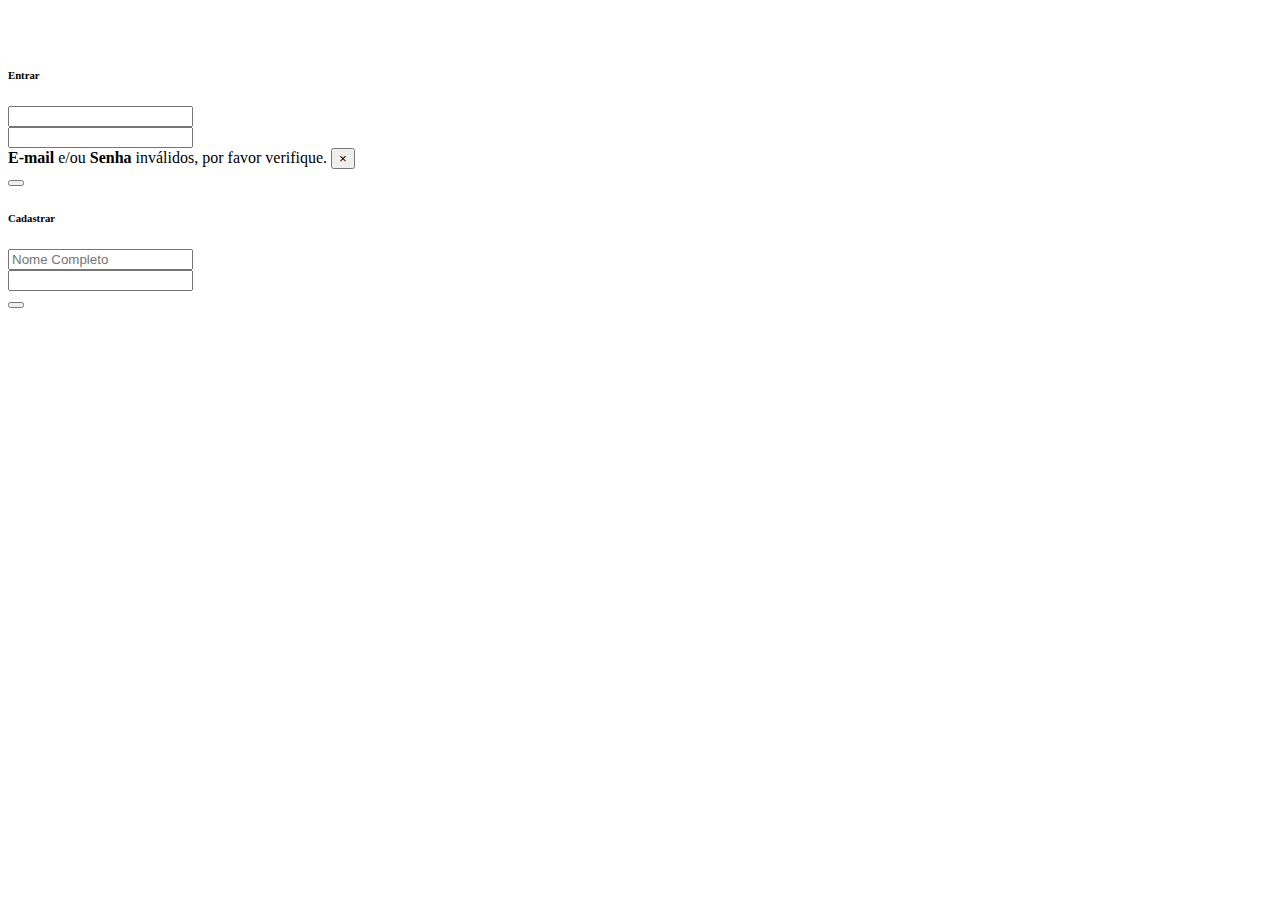
<file: src/main/resources/templates/login.html>
<!doctype html>
<html lang="pt-br" xmlns:th="http://www.w3.org/1999/xhtml" xmlns:sec="http://www.w3.org/1999/xhtml">
<div th:replace="fragments/header :: head">&nbsp;</div>
<body class="hp-background-gray">

<div th:replace="fragments/header :: header-sem-usuario">&nbsp;</div>

<div class="container pt-4">

    <div class="row justify-content-md-center">
        <div class="col col-lg-5">

            <h6 class="font-weight-bold mb-4">Entrar</h6>

            <form th:action="@{/login}" method="POST" class="form-signin">
                <div class="form-group mb-0">
                    <input type="email" id="email" name="email" th:placeholder="E-mail" class="form-control"/> <br/>
                </div>
                <div class="form-group mb-0">
                    <input type="password" th:placeholder="Senha" id="password" name="senha" class="form-control"/>
                    <br/>
                </div>

                <div class="alert alert-danger alert-dismissible fade show" role="alert" th:if="${param.error}">
                    <strong>E-mail</strong> e/ou <strong>Senha</strong> inválidos, por favor verifique.
                    <button type="button" class="close" data-dismiss="alert" aria-label="Close">
                        <span aria-hidden="true">&times;</span>
                    </button>
                </div>

                <button class="btn btn-primary hp-round-button pl-5 pr-5" name="Submit" value="Acessar" type="Submit"
                        th:text="Acessar"></button>
            </form>
        </div><!-- col -->

        <div class="col col-lg-5">

            <h6 class="font-weight-bold mb-4">Cadastrar</h6>

            <form th:action="@{/usuario/cadastro}" method="GET" class="form-signin">
                <div class="form-group mb-0">
                    <input type="text" id="cadastronome" name="camponome" placeholder="Nome Completo"
                           class="form-control"/> <br/>
                </div>
                <div class="form-group mb-0">
                    <input type="text" id="cadastroemail" name="campoemail" th:placeholder="E-mail"
                           class="form-control"/> <br/>
                </div>
                <button class="btn btn-primary hp-round-button pl-5 pr-5" name="Submit" value="Continuar" type="Submit"
                        th:text="Continuar"></button>
            </form>
        </div><!-- col -->
    </div>


</div>
<div th:replace="fragments/footer :: footer">&nbsp;</div>
<!-- Optional JavaScript -->
<!-- jQuery first, then Popper.js, then Bootstrap JS -->
<div th:replace="fragments/scripts :: scripts">&nbsp;</div>
</body>
</html>
</file>
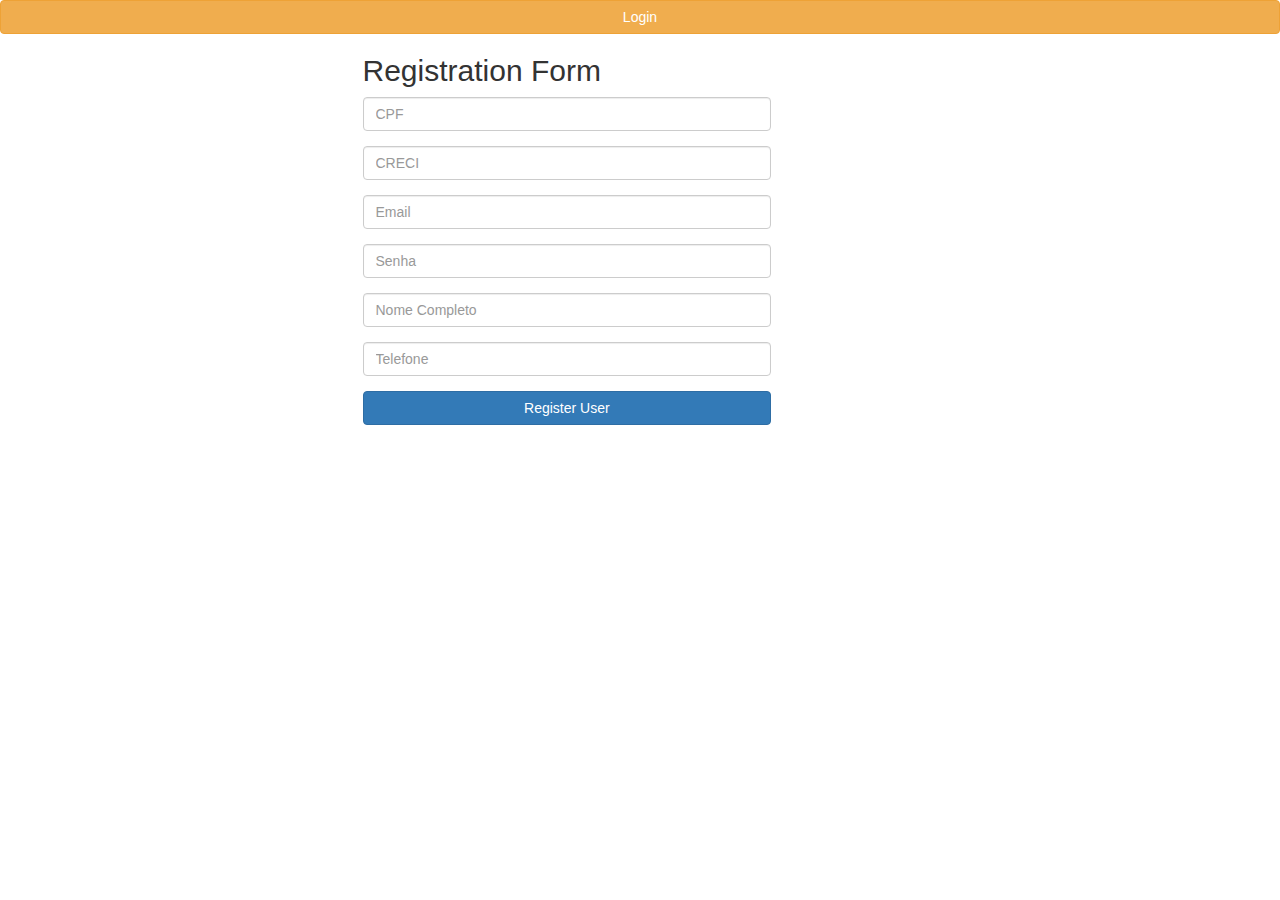
<file: src/main/resources/templates/anunciante/cadastro.html>
<!DOCTYPE html>
<html lang="en" xmlns="http://www.w3.org/1999/xhtml" xmlns:th="http://www.thymeleaf.org">
<head>
    <title>Cadastro de Anunciante</title>
    <link rel="stylesheet" type="text/css" th:href="@{/css/registration.css}" />
    <link rel="stylesheet" href="https://maxcdn.bootstrapcdn.com/bootstrap/3.3.7/css/bootstrap.min.css">
    <script src="https://ajax.googleapis.com/ajax/libs/jquery/3.1.1/jquery.min.js"></script>
    <script src="https://maxcdn.bootstrapcdn.com/bootstrap/3.3.7/js/bootstrap.min.js"></script>
</head>
<body>
<form th:action="@{/login}" method="get">
    <button class="btn btn-md btn-warning btn-block" type="Submit">Login</button>
</form>

<div class="container">
    <div class="row">
        <div class="col-md-6 col-md-offset-3">
            <form autocomplete="off" action="#" th:action="@{/cadastro}"
                  th:object="${anunciante}" method="post" class="form-horizontal"
                  role="form">
                <h2>Registration Form</h2>
                <div class="form-group">
                    <div class="col-sm-9">
                        <input type="text" th:field="*{cpf}" placeholder="CPF" class="form-control" />
                    </div>
                </div>

                <div class="form-group">
                    <div class="col-sm-9">
                        <input type="text" th:field="*{creci}" placeholder="CRECI" class="form-control" />
                    </div>
                </div>
                <div class="form-group">
                    <div class="col-sm-9">
                        <input type="email" th:field="*{email}" placeholder="Email" class="form-control" />
                    </div>
                </div>
                <div class="form-group">
                    <div class="col-sm-9">
                        <input type="password" th:field="*{senha}" placeholder="Senha" class="form-control" />
                    </div>
                </div>
                <div class="form-group">
                    <div class="col-sm-9">
                        <input type="text" th:field="*{nome}" placeholder="Nome Completo" class="form-control" />
                    </div>
                </div>
                <div class="form-group">
                    <div class="col-sm-9">
                        <input type="text" th:field="*{telefone}" placeholder="Telefone" class="form-control" />
                    </div>
                </div>
                <div class="form-group">
                    <div class="col-sm-9">
                        <button type="submit" class="btn btn-primary btn-block">Register User</button>
                    </div>
                </div>

                <span th:utext="${successMessage}"></span>
            </form>
        </div>
    </div>
</div>

</body>
</html>
</file>
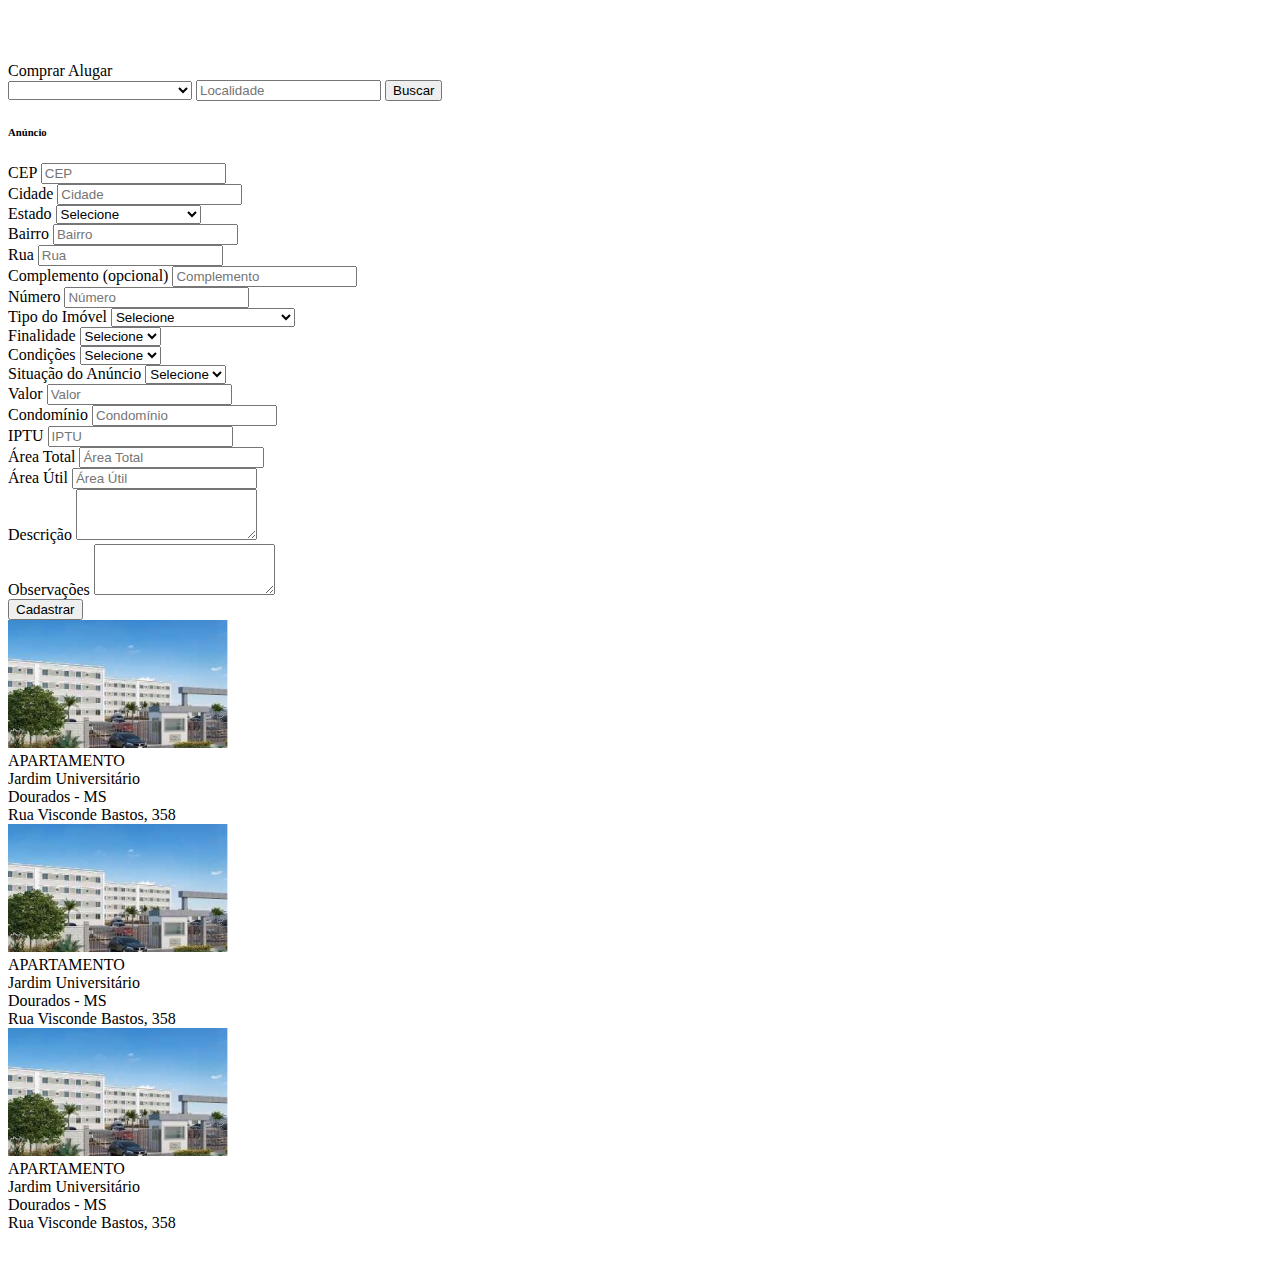
<file: src/main/resources/templates/anuncio/cadastro.html>
<!doctype html>
<html xmlns:th="http://www.w3.org/1999/xhtml" xmlns:sec="http://www.w3.org/1999/xhtml" lang="en">
<div th:replace="fragments/header :: head">&nbsp;</div>
<body class="hp-background-gray">
<div sec:authorize="isAuthenticated()">
    <div th:replace="fragments/header :: header-usuario-logado">&nbsp;</div>
</div>
<div sec:authorize="!isAuthenticated()">
    <div th:replace="fragments/header :: header-sem-usuario">&nbsp;</div>
</div>
<div class="hp-search-interno">
    <div class="container">
        <div class="hp-base-formulario mx-auto">
            <div class="hp-finalidade font-weight-bold mr-1">
                <span class="item marcado" data-value="comprar">Comprar</span>
                <span class="item" data-value="alugar">Alugar</span>
                <input type="hidden" name="finalidade" value="comprar">
            </div>
            <select class="hp-select font-weight-bold ml-0 mr-0" name="state">
                <option></option>
                <optgroup label="RESIDENCIAL">
                    <option value="15">Apart Hotel / Flat / Loft</option>
                    <option value="1">Apartamento</option>
                    <option value="14">Apto. Cobertura / Duplex</option>
                    <option value="11">Casa-Condomínio</option>
                    <option value="2">Casa-Térrea</option>
                    <option value="5">Kitnet</option>
                    <option value="6">Sobrado</option>
                    <option value="13">Sobrado-Condomínio</option>
                    <option value="4">Terreno</option>
                    <option value="12">Terreno-Condomínio</option>
                </optgroup>
                <optgroup label="COMERCIAL">
                    <option value="16">Área</option>
                    <option value="17">Casa Comercial</option>
                    <option value="18">Galpão / Depósito</option>
                    <option value="3">Imóvel Comercial</option>
                    <option value="19">Indústria / Fábrica</option>
                    <option value="20">Ponto Comercial</option>
                    <option value="21">Pousada / Hotel / Motel</option>
                    <option value="22">Sala / Salão / Loja</option>
                </optgroup>
                <optgroup label="RURAL">
                    <option value="7">Chácara</option>
                    <option value="8">Fazenda</option>
                    <option value="23">Haras</option>
                    <option value="9">Pesqueiro</option>
                    <option value="10">Sitio</option>
                </optgroup>
            </select>
            <input type="" name="" class="hp-input font-weight-bold ml-0 bg-white pl-3 pr-3" placeholder="Localidade"/>
            <button type="button" class="btn font-weight-bold pl-4 pr-4 hp-button-search">Buscar</button>
        </div>
    </div>
</div>

<div class="container pt-4">
    <h6 class="font-weight-bold mb-4">Anúncio</h6>

    <div class="row">
        <div class="col-xl-9 mb-4">
            <form id="formCadastroAnunciante" th:action="@{/anuncio/cadastro}" th:object="${anuncio}" method="post">
                <div class="form-row">
                    <input id="campo_id" th:field="*{id}" type="hidden"/>
                    <input id="campo_endereco_id" th:field="*{endereco.id}" type="hidden"/>
                    <input id="campo_data_insercao" th:field="*{dataInsercao}" type="hidden"/>
                    <input id="campo_data_expiracao" th:field="*{dataExpiracao}" type="hidden"/>

                    <div class="form-group col-md-3">
                        <label for="campo_endereco_cep">CEP</label>
                        <input type="text" class="form-control" id="campo_endereco_cep" placeholder="CEP" maxlength="9" required
                               th:field="*{endereco.cep}" th:readonly="${visualizando}">
                    </div>
                    <div class="form-group col-md-5">
                        <label for="campo_endereco_cidade">Cidade</label>
                        <input type="text" class="form-control" id="campo_endereco_cidade" placeholder="Cidade" maxlength="255"
                               required th:field="*{endereco.cidade}" th:readonly="${visualizando}">
                    </div>
                    <div class="form-group col-md-4">
                        <label for="campo_endereco_estado">Estado</label>
                        <select id="campo_endereco_estado" class="form-control" required th:field="*{endereco.uf}" th:readonly="${visualizando}">
                            <option value="">Selecione</option>
                            <option value="AC">Acre</option>
                            <option value="AL">Alagoas</option>
                            <option value="AP">Amapá</option>
                            <option value="AM">Amazonas</option>
                            <option value="BA">Bahia</option>
                            <option value="CE">Ceará</option>
                            <option value="DF">Distrito Federal</option>
                            <option value="ES">Espírito Santo</option>
                            <option value="GO">Goiás</option>
                            <option value="MA">Maranhão</option>
                            <option value="MT">Mato Grosso</option>
                            <option value="MS">Mato Grosso do Sul</option>
                            <option value="MG">Minas Gerais</option>
                            <option value="PA">Pará</option>
                            <option value="PB">Paraíba</option>
                            <option value="PR">Paraná</option>
                            <option value="PE">Pernambuco</option>
                            <option value="PI">Piauí</option>
                            <option value="RJ">Rio de Janeiro</option>
                            <option value="RN">Rio Grande do Norte</option>
                            <option value="RS">Rio Grande do Sul</option>
                            <option value="RO">Rondônia</option>
                            <option value="RR">Roraima</option>
                            <option value="SC">Santa Catarina</option>
                            <option value="SP">São Paulo</option>
                            <option value="SE">Sergipe</option>
                            <option value="TO">Tocantins</option>
                        </select>
                    </div>
                </div>
                <div class="form-row">
                    <div class="form-group col-md-3">
                        <label for="campo_endereco_bairro">Bairro</label>
                        <input type="text" class="form-control" id="campo_endereco_bairro" placeholder="Bairro" maxlength="255"
                               required th:field="*{endereco.bairro}" th:readonly="${visualizando}">
                    </div>
                    <div class="form-group col-md-4">
                        <label for="campo_endereco_rua">Rua</label>
                        <input type="text" class="form-control" id="campo_endereco_rua" placeholder="Rua" maxlength="255"
                               required th:field="*{endereco.logradouro}" th:readonly="${visualizando}">
                    </div>
                    <div class="form-group col-md-3">
                        <label for="campo_endereco_complemento">Complemento (opcional)</label>
                        <input type="text" class="form-control" id="campo_endereco_complemento" placeholder="Complemento" maxlength="255"
                               th:field="*{endereco.complemento}" th:readonly="${visualizando}">
                    </div>
                    <div class="form-group col-md-2">
                        <label for="campo_endereco_numero">Número</label>
                        <input type="text" class="form-control" id="campo_endereco_numero" placeholder="Número" min="1" required
                               th:field="*{endereco.numero}" th:readonly="${visualizando}">
                    </div>
                </div>
                <!--<div class="form-row mt-1">-->
                    <!--<div class="custom-control custom-radio custom-control-inline">-->
                        <!--<input type="radio" id="campo_compra" name="campo_finalidade" class="custom-control-input"-->
                               <!--checked="checked">-->
                        <!--<label class="custom-control-label" for="campo_compra">Compra</label>-->
                    <!--</div>-->
                    <!--<div class="custom-control custom-radio custom-control-inline">-->
                        <!--<input type="radio" id="campo_venda" name="campo_finalidade" class="custom-control-input">-->
                        <!--<label class="custom-control-label" for="campo_venda">Venda</label>-->
                    <!--</div>-->
                <!--</div>-->
                <div class="form-row mt-3">
                    <div class="form-group col-md-4">
                        <label for="campo_tipo_imovel">Tipo do Imóvel</label>
                        <select class="form-control" id="campo_tipo_imovel" required th:readonly="${visualizando}">
                            <option value="">Selecione</option>
                            <optgroup label="RESIDENCIAL">
                                <option value="15">Apart Hotel / Flat / Loft</option>
                                <option value="1">Apartamento</option>
                                <option value="14">Apto. Cobertura / Duplex</option>
                                <option value="11">Casa-Condomínio</option>
                                <option value="2">Casa-Térrea</option>
                                <option value="5">Kitnet</option>
                                <option value="6">Sobrado</option>
                                <option value="13">Sobrado-Condomínio</option>
                                <option value="4">Terreno</option>
                                <option value="12">Terreno-Condomínio</option>
                            </optgroup>
                            <optgroup label="COMERCIAL">
                                <option value="16">Área</option>
                                <option value="17">Casa Comercial</option>
                                <option value="18">Galpão / Depósito</option>
                                <option value="3">Imóvel Comercial</option>
                                <option value="19">Indústria / Fábrica</option>
                                <option value="20">Ponto Comercial</option>
                                <option value="21">Pousada / Hotel / Motel</option>
                                <option value="22">Sala / Salão / Loja</option>
                            </optgroup>
                            <optgroup label="RURAL">
                                <option value="7">Chácara</option>
                                <option value="8">Fazenda</option>
                                <option value="23">Haras</option>
                                <option value="9">Pesqueiro</option>
                                <option value="10">Sitio</option>
                            </optgroup>
                        </select>
                    </div>
                    <div class="form-group col-md-2">
                        <label for="campo_finalidade">Finalidade</label>
                        <select class="form-control" id="campo_finalidade" required th:field="*{finalidade}" th:readonly="${visualizando}">
                            <option value="">Selecione</option>
                            <option th:each="finalidade : ${T(org.jacared.housepin.utils.EnumFinalidade).values()}"
                                    th:value="${finalidade}"
                                    th:text="${finalidade}">
                            </option>
                        </select>
                    </div>
                    <div class="form-group col-md-3">
                        <label for="campo_condicao">Condições</label>
                        <select class="form-control" id="campo_condicao" required th:field="*{condicao}" th:readonly="${visualizando}">
                            <option value="">Selecione</option>
                            <option th:each="condicao : ${T(org.jacared.housepin.utils.EnumCondicao).values()}"
                                    th:value="${condicao}"
                                    th:text="${condicao}">
                            </option>
                        </select>
                    </div>
                    <div class="form-group col-md-3">
                        <label for="campo_situacao">Situação do Anúncio</label>
                        <select class="form-control" id="campo_situacao" required th:field="*{situacao}" th:readonly="${visualizando}">
                            <option value="">Selecione</option>
                            <option th:each="logico : ${T(org.jacared.housepin.utils.EnumLogico).values()}"
                                    th:value="${logico}"
                                    th:text="${logico}">
                            </option>
                        </select>
                    </div>
                    <div class="form-group col-md-3">
                        <label for="campo_valor">Valor</label>
                        <input type="number" class="form-control" id="campo_valor" placeholder="Valor" required
                               th:field="*{valor}" th:readonly="${visualizando}">
                    </div>
                    <div class="form-group col-md-3">
                        <label for="campo_condominio">Condomínio</label>
                        <input type="number" class="form-control" id="campo_condominio" placeholder="Condomínio" required
                               th:field="*{condominio}" th:readonly="${visualizando}">
                    </div>
                    <div class="form-group col-md-3">
                        <label for="campo_iptu">IPTU</label>
                        <input type="number" class="form-control" id="campo_iptu" placeholder="IPTU" required
                               th:field="*{iptu}" th:readonly="${visualizando}">
                    </div>
                    <div class="form-group col-md-3">
                        <label for="campo_area_total">Área Total</label>
                        <input type="number" class="form-control" id="campo_area_total" placeholder="Área Total" required
                               th:field="*{areaTotal}" th:readonly="${visualizando}">
                    </div>
                    <div class="form-group col-md-3">
                        <label for="campo_area_util">Área Útil</label>
                        <input type="number" class="form-control" id="campo_area_util" placeholder="Área Útil" required
                               th:field="*{areaUtil}" th:readonly="${visualizando}">
                    </div>
                    <div class="form-group col-md-12">
                        <label for="campo_descricao">Descrição</label>
                        <textarea class="form-control" id="campo_descricao" rows="3" required th:field="*{descricao}" th:readonly="${visualizando}"></textarea>
                    </div>
                    <div class="form-group col-md-12">
                        <label for="campo_observacoes">Observações</label>
                        <textarea class="form-control" id="campo_observacoes" rows="3" required th:field="*{observacoes}" th:readonly="${visualizando}"></textarea>
                    </div>
                </div>
                <div th:if="${!visualizando}">
                    <button type="submit" class="btn btn-primary mt-4">Cadastrar</button>
                </div>
            </form>
        </div>
        <div class="col-xl-3 mb-4">
            <div class="card border-0 mb-4 hp-background-gray">
                <img class="card-img-top rounded" src="/images/lista-imovel.png" alt="localização do imovel">
                <div class="card-body p-0">
                    <span class="hp-font-size-12 hp-color-partial-gray font-weight-bold">APARTAMENTO</span>
                    <div class="hp-font-size-16 font-weight-bold hp-line-height-20">Jardim Universitário<br>Dourados -
                        MS
                    </div>
                    <span class="hp-font-size-12 hp-color-partial-gray font-weight-bold">Rua Visconde Bastos, 358</span>
                </div>
            </div>
            <div class="card border-0 mb-4 hp-background-gray">
                <img class="card-img-top rounded" src="/images/lista-imovel.png" alt="localização do imovel">
                <div class="card-body p-0">
                    <span class="hp-font-size-12 hp-color-partial-gray font-weight-bold">APARTAMENTO</span>
                    <div class="hp-font-size-16 font-weight-bold hp-line-height-20">Jardim Universitário<br>Dourados -
                        MS
                    </div>
                    <span class="hp-font-size-12 hp-color-partial-gray font-weight-bold">Rua Visconde Bastos, 358</span>
                </div>
            </div>
            <div class="card border-0 mb-4 hp-background-gray">
                <img class="card-img-top rounded" src="/images/lista-imovel.png" alt="localização do imovel">
                <div class="card-body p-0">
                    <span class="hp-font-size-12 hp-color-partial-gray font-weight-bold">APARTAMENTO</span>
                    <div class="hp-font-size-16 font-weight-bold hp-line-height-20">Jardim Universitário<br>Dourados -
                        MS
                    </div>
                    <span class="hp-font-size-12 hp-color-partial-gray font-weight-bold">Rua Visconde Bastos, 358</span>
                </div>
            </div>
        </div>
    </div>
</div>
<div th:replace="fragments/footer :: footer">&nbsp;</div>
<div th:replace="fragments/scripts :: scripts">&nbsp;</div>
<script type="application/javascript">
    // $(document).ready(function () {
    //     // $('#campo_cep').mask('00000-000');
    //
    //     // $("#formCadastroAnunciante").bind('ajax:complete', function(e) {
    //     //     console.log(e);
    //     // });
    // });
</script>
</body>
</html>
</file>
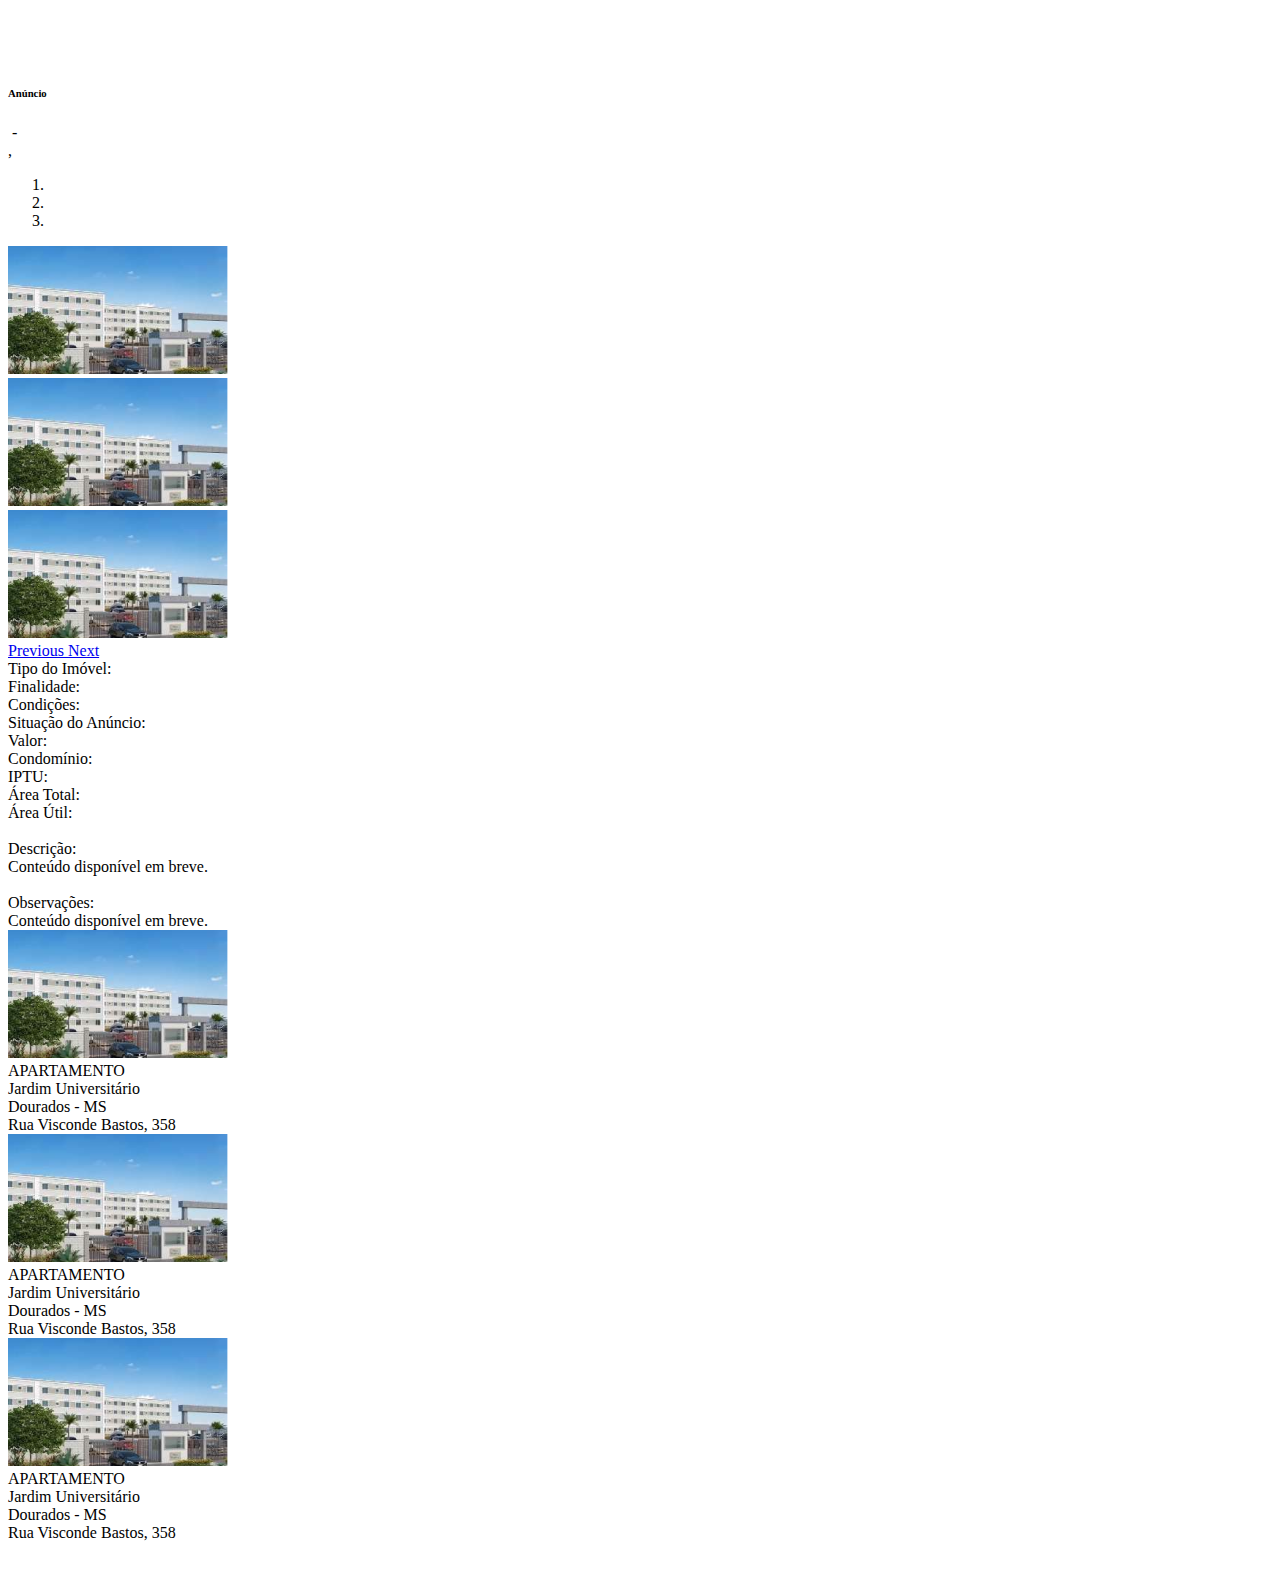
<file: src/main/resources/templates/anuncio/detalhes.html>
<!doctype html>
<html xmlns:th="http://www.w3.org/1999/xhtml" xmlns:sec="http://www.w3.org/1999/xhtml" lang="en">
<div th:replace="fragments/header :: head">&nbsp;</div>
<body class="hp-background-gray">
<div sec:authorize="isAuthenticated()">
    <div th:replace="fragments/header :: header-usuario-logado">&nbsp;</div>
</div>
<div sec:authorize="!isAuthenticated()">
    <div th:replace="fragments/header :: header-sem-usuario">&nbsp;</div>
</div>
<div class="container pt-4">
    <h6 class="font-weight-bold mb-4">Anúncio</h6>

    <div class="row">
        <div class="col-xl-9 mb-4" th:object="${anuncio}">

            <div class="container">


                <div class="row h6 text-secondary">
                    <span th:text="*{endereco.cidade}"></span>&nbsp;-&nbsp;<span th:text="*{endereco.uf}"></span>
                </div>
                <div class="row h3 text-primary">
                    <span th:text="*{endereco.logradouro}"></span>,&nbsp;<span th:text="*{endereco.numero}"></span>
                </div>

                <div id="carouselExampleIndicators" class="row carousel slide mb-3 mt-3" data-ride="carousel">
                    <ol class="carousel-indicators">
                        <li data-target="#carouselExampleIndicators" data-slide-to="0" class="active"></li>
                        <li data-target="#carouselExampleIndicators" data-slide-to="1"></li>
                        <li data-target="#carouselExampleIndicators" data-slide-to="2"></li>
                    </ol>
                    <div class="carousel-inner position-relative">
                        <div class="hp-favorito hp-right-10" sec:authorize="isAuthenticated()"></div>
                        <div class="carousel-item active">
                            <img class="d-block w-100 rounded" src="/images/lista-imovel.png" alt="First slide">
                        </div>
                        <div class="carousel-item">
                            <img class="d-block w-100 rounded" src="/images/lista-imovel.png" alt="First slide">
                        </div>
                        <div class="carousel-item">
                            <img class="d-block w-100 rounded" src="/images/lista-imovel.png" alt="First slide">
                        </div>
                    </div>
                    <a class="carousel-control-prev" href="#carouselExampleIndicators" role="button" data-slide="prev">
                        <span class="carousel-control-prev-icon" aria-hidden="true"></span>
                        <span class="sr-only">Previous</span>
                    </a>
                    <a class="carousel-control-next" href="#carouselExampleIndicators" role="button" data-slide="next">
                        <span class="carousel-control-next-icon" aria-hidden="true"></span>
                        <span class="sr-only">Next</span>
                    </a>
                </div>

                <div class="row text-dark">
                    Tipo do Imóvel:
                    <br>Finalidade:
                    <br>Condições:
                    <br>Situação do Anúncio:
                    <br>Valor:
                    <br>Condomínio:
                    <br>IPTU:
                    <br>Área Total:
                    <br>Área Útil:
                    <br>
                    <br>Descrição:
                    <br>Conteúdo disponível em breve.
                    <br>
                    <br>Observações:
                    <br>Conteúdo disponível em breve.
                </div>
            </div>
        </div>
        <div class="col-xl-3 mb-4">
            <div class="card border-0 mb-4 hp-background-gray position-relative">
                <div class="hp-favorito hp-right-10" sec:authorize="isAuthenticated()"></div>
                <img class="card-img-top rounded" src="/images/lista-imovel.png" alt="localização do imovel">
                <div class="card-body p-0">
                    <span class="hp-font-size-12 hp-color-partial-gray font-weight-bold">APARTAMENTO</span>
                    <div class="hp-font-size-16 font-weight-bold hp-line-height-20">Jardim Universitário<br>Dourados -
                        MS
                    </div>
                    <span class="hp-font-size-12 hp-color-partial-gray font-weight-bold">Rua Visconde Bastos, 358</span>
                </div>
            </div>
            <div class="card border-0 mb-4 hp-background-gray position-relative">
                <div class="hp-favorito hp-right-10" sec:authorize="isAuthenticated()"></div>
                <img class="card-img-top rounded" src="/images/lista-imovel.png" alt="localização do imovel">
                <div class="card-body p-0">
                    <span class="hp-font-size-12 hp-color-partial-gray font-weight-bold">APARTAMENTO</span>
                    <div class="hp-font-size-16 font-weight-bold hp-line-height-20">Jardim Universitário<br>Dourados -
                        MS
                    </div>
                    <span class="hp-font-size-12 hp-color-partial-gray font-weight-bold">Rua Visconde Bastos, 358</span>
                </div>
            </div>
            <div class="card border-0 mb-4 hp-background-gray position-relative">
                <div class="hp-favorito hp-right-10" sec:authorize="isAuthenticated()"></div>
                <img class="card-img-top rounded" src="/images/lista-imovel.png" alt="localização do imovel">
                <div class="card-body p-0">
                    <span class="hp-font-size-12 hp-color-partial-gray font-weight-bold">APARTAMENTO</span>
                    <div class="hp-font-size-16 font-weight-bold hp-line-height-20">Jardim Universitário<br>Dourados -
                        MS
                    </div>
                    <span class="hp-font-size-12 hp-color-partial-gray font-weight-bold">Rua Visconde Bastos, 358</span>
                </div>
            </div>
        </div>
    </div>
</div>
<div th:replace="fragments/footer :: footer">&nbsp;</div>
<div th:replace="fragments/scripts :: scripts">&nbsp;</div>
<script type="application/javascript">
    // $(document).ready(function () {
    //     // $('#campo_cep').mask('00000-000');
    //
    //     // $("#formCadastroAnunciante").bind('ajax:complete', function(e) {
    //     //     console.log(e);
    //     // });
    // });
</script>
</body>
</html>
</file>
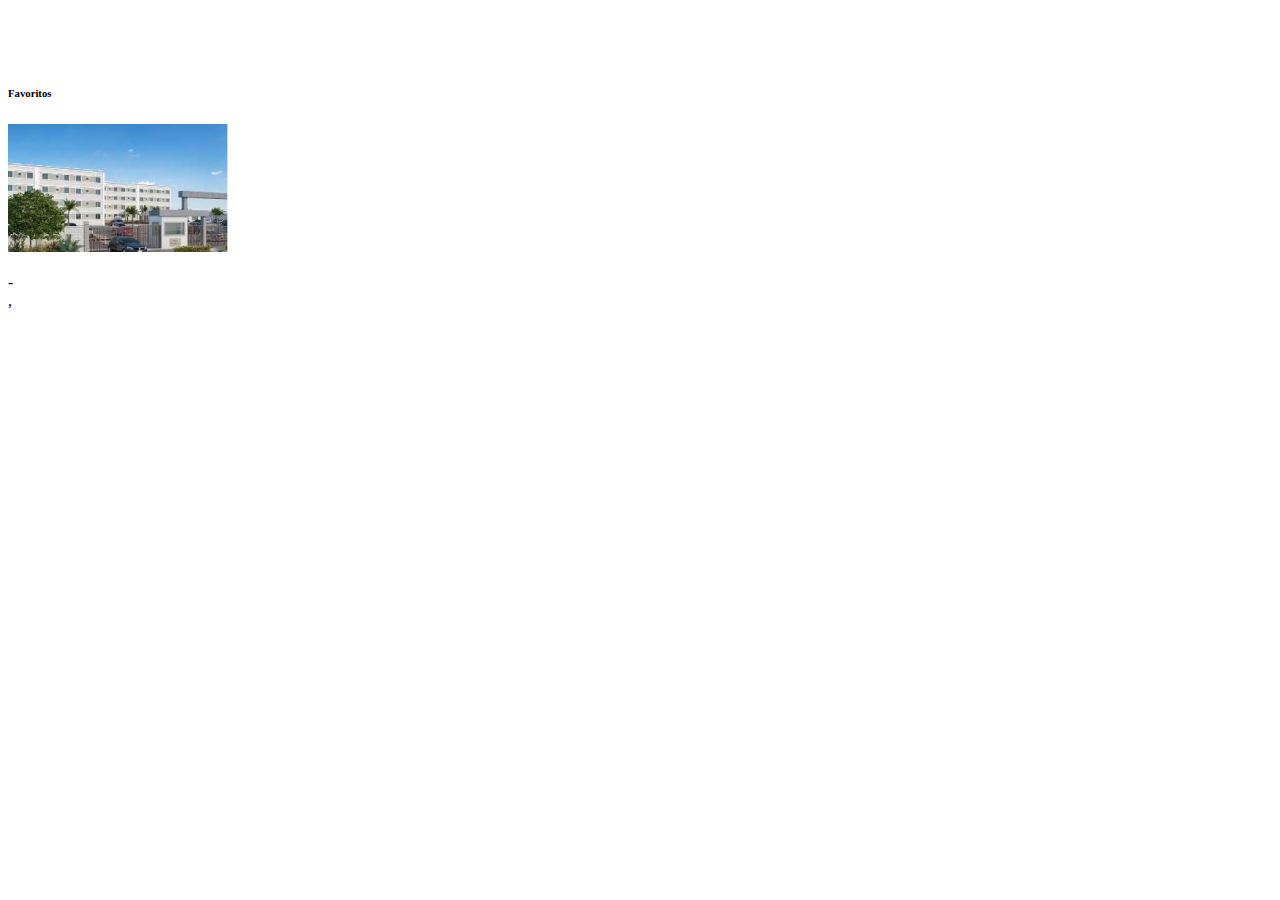
<file: src/main/resources/templates/anuncio/favoritos.html>
<!doctype html>
<html xmlns:th="http://www.w3.org/1999/xhtml" xmlns:sec="http://www.w3.org/1999/xhtml" lang="en">
<div th:replace="fragments/header :: head">&nbsp;</div>
<body class="hp-background-gray">
<div sec:authorize="isAuthenticated()">
    <div th:replace="fragments/header :: header-usuario-logado">&nbsp;</div>
</div>
<div sec:authorize="!isAuthenticated()">
    <div th:replace="fragments/header :: header-sem-usuario">&nbsp;</div>
</div>
<div class="container pt-4">
    <h6 class="font-weight-bold mb-4">Favoritos</h6>

    <div class="row">
        <div class="col-xl-3 mb-4 position-relative" th:each="anuncio : ${anuncios}">
            <div class="hp-favorito" sec:authorize="isAuthenticated()" th:attr="data-anuncio_id=${anuncio.getId()}"></div>
            <a th:href="@{/anuncio(id=${anuncio.id})}">
                <div class="card border-0 hp-background-gray">
                    <img class="card-img-top rounded" src="/images/lista-imovel.png" alt="localização do imovel">
                    <div class="card-body p-0">
                        <!--<span class="hp-font-size-12 hp-color-partial-gray font-weight-bold"-->
                        <!--th:text="${anuncio.getTipoImovel().getNome()}"></span>-->
                        <div class="hp-font-size-16 font-weight-bold hp-line-height-20 mt-2 text-dark"><span
                                th:text="${anuncio.getEndereco().getBairro()}"></span><br><span
                                th:text="${anuncio.getEndereco().getCidade()}"></span> - <span
                                th:text="${anuncio.getEndereco().getUf()}"></span>
                        </div>
                        <span class="hp-font-size-12 hp-color-partial-gray font-weight-bold"><span
                                th:text="${anuncio.getEndereco().getLogradouro()}"></span>, <span
                                th:text="${anuncio.getEndereco().getNumero()}"></span></span>
                    </div>
                </div>
            </a>
        </div>
    </div>

</div>
<div th:replace="fragments/footer :: footer">&nbsp;</div>
<div th:replace="fragments/scripts :: scripts">&nbsp;</div>
<script type="application/javascript">
    // $(document).ready(function () {
    //     // $('#campo_cep').mask('00000-000');
    //
    //     // $("#formCadastroAnunciante").bind('ajax:complete', function(e) {
    //     //     console.log(e);
    //     // });
    // });
</script>
</body>
</html>
</file>
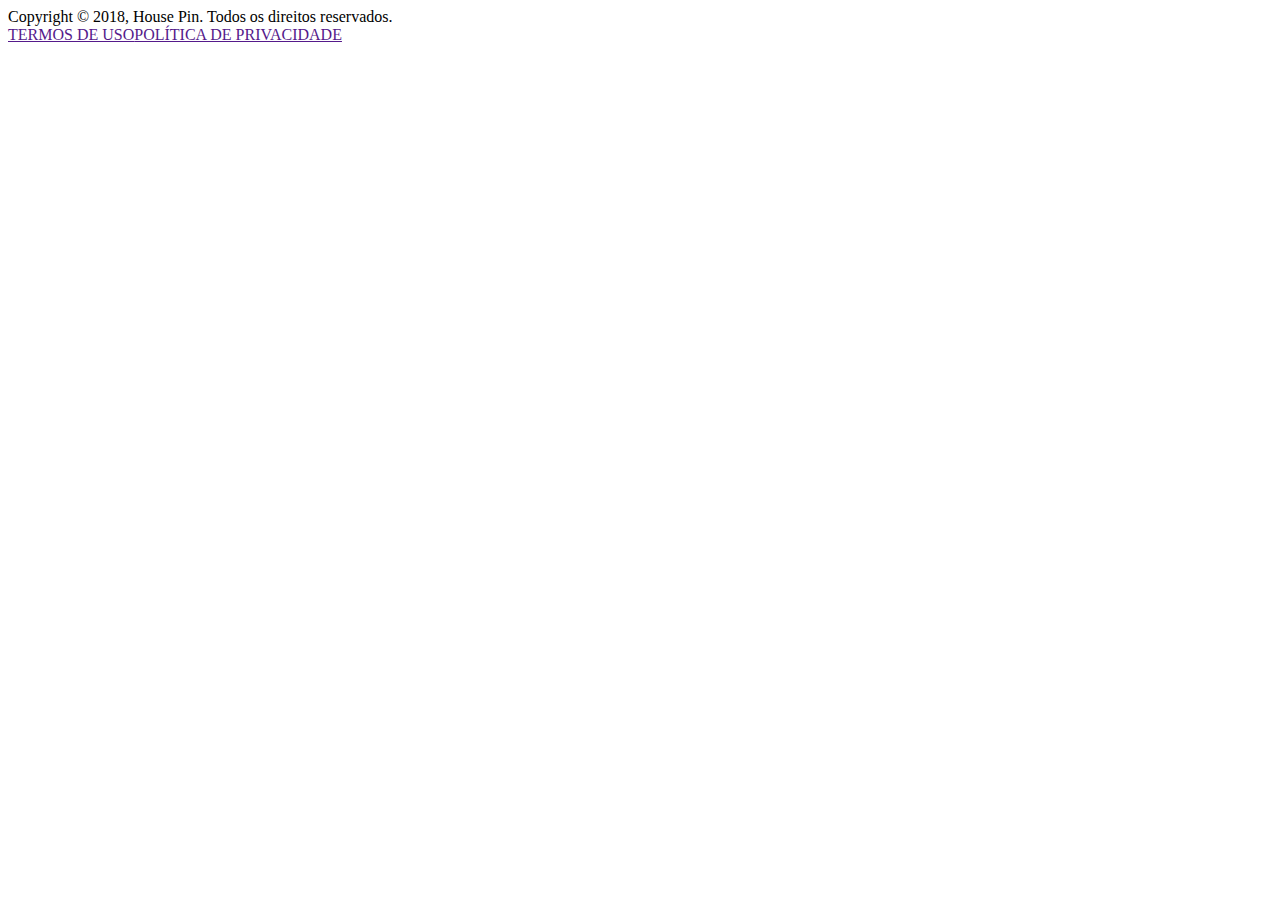
<file: src/main/resources/templates/fragments/footer.html>
<!DOCTYPE html>
<html xmlns:th="http://www.thymeleaf.org">
<head></head>
<body>
    <footer th:fragment="footer" class="page-footer hp-background-red text-white pt-4 pb-4 mt-4">
        <div class="container">
            <div class="row">
                <div class="col text-left hp-font-size-14 font-weight-bold">Copyright © 2018, House Pin. Todos os direitos
                    reservados.
                </div>
                <div class="col text-right hp-font-size-14 font-weight-bold"><a href="" class="text-white">TERMOS DE USO</a><a
                        href="" class="text-white ml-4">POLÍTICA DE PRIVACIDADE</a></div>
            </div>
        </div>
    </footer>
</body>
</html>
</file>
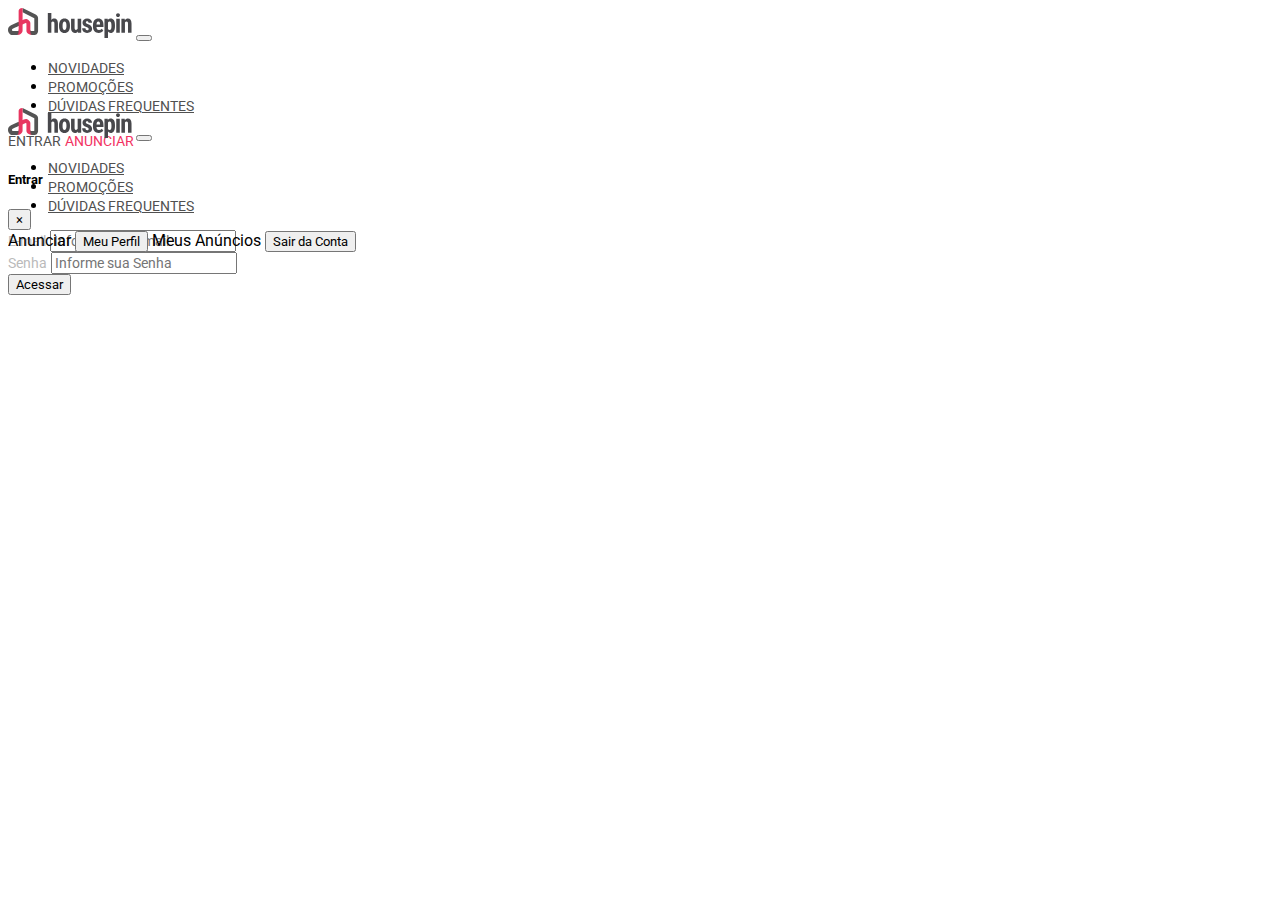
<file: src/main/resources/templates/fragments/header.html>
<!DOCTYPE html>
<html xmlns:th="http://www.thymeleaf.org" xmlns:sec="http://www.thymeleaf.org/extras/spring-security">
<head th:fragment="head">
    <meta charset="UTF-8">
    <meta name="viewport" content="width=device-width, initial-scale=1, shrink-to-fit=no">
    <title>House Pin - Sua referência em imóveis</title>
    <link href="https://fonts.googleapis.com/css?family=Roboto" rel="stylesheet">
    <!-- Bootstrap CSS -->
    <link rel="stylesheet" href="https://stackpath.bootstrapcdn.com/bootstrap/4.1.3/css/bootstrap.min.css"
          integrity="sha384-MCw98/SFnGE8fJT3GXwEOngsV7Zt27NXFoaoApmYm81iuXoPkFOJwJ8ERdknLPMO" crossorigin="anonymous">
    <link rel="stylesheet" th:href="@{/css/css.css}" href="/css/css.css" type="text/css"/>
</head>
<body>
<header th:fragment="header-sem-usuario">
    <nav class="navbar navbar-expand-lg navbar-light bg-white d-flex justify-content-end hp-h-100">
        <div class="container">
            <a href="#" class="mr-4"><img src="/images/logo.svg" alt="House Pin - Sua referência em imóveis"/></a>
            <button class="navbar-toggler border-white" type="button" data-toggle="collapse" data-target="#menu" aria-controls="menu" aria-expanded="false" aria-label="Toggle navigation">
                <span class="navbar-toggler-icon"></span>
            </button>
            <div class="collapse navbar-collapse navbar-toggler-lg bg-white text-lg-right pl-4 border-left" id="menu">
                <ul class="navbar-nav font-weight-bold">
                    <li class="nav-item mr-2"><a class="nav-link hp-font-size-14 hp-color-gray" href="novidades.html">NOVIDADES</a></li>
                    <li class="nav-item mr-2"><a class="nav-link hp-font-size-14 hp-color-gray" href="promocoes.html">PROMOÇÕES</a></li>
                    <li class="nav-item"><a class="nav-link hp-font-size-14 hp-color-gray" href="duvidas-frequentes.html">DÚVIDAS FREQUENTES</a></li>
                </ul>
            </div>
            <div class="justify-content-end">

                <!-- USUÁRIO DESLOGADO -->

                <a th:href="@{/login}" class="btn font-weight-bold hp-font-size-14 text-secondary mr-0 bg-white hp-hover-text-entrar hp-color-gray" role="button" aria-pressed="true">ENTRAR</a>

                <a th:href="@{/anuncio/cadastro(id=0)}" class="btn font-weight-bold hp-font-size-14 hp-round-button hp-border-light-gray pl-3 pr-3 bg-white hp-color-red hp-hover-button-anunciar" role="button" aria-pressed="true">ANUNCIAR</a>

                <div class="modal fade" id="exampleModalCenter" tabindex="-1" role="dialog"
                     aria-labelledby="exampleModalCenterTitle" aria-hidden="true">
                    <div class="modal-dialog modal-dialog-centered modal-sm" role="document">
                        <div class="modal-content">
                            <div class="modal-header border-bottom-0">
                                <h5 class="modal-title" id="exampleModalCenterTitle">Entrar</h5>
                                <button type="button" class="close" data-dismiss="modal" aria-label="Close">
                                    <span aria-hidden="true">&times;</span>
                                </button>
                            </div>
                            <div class="modal-body pt-0">
                                <form>
                                    <div class="form-group mb-2">
                                        <label for="exampleInputEmail1"
                                               class="mb-0 hp-font-size-14 hp-color-light-gray">E-mail</label>
                                        <input type="email" class="form-control hp-font-size-14" id="exampleInputEmail1"
                                               aria-describedby="emailHelp" placeholder="Informe seu E-mail">
                                    </div>
                                    <div class="form-group">
                                        <label for="exampleInputPassword1"
                                               class="mb-0 hp-font-size-14 hp-color-light-gray">Senha</label>
                                        <input type="password" class="form-control hp-font-size-14"
                                               id="exampleInputPassword1" placeholder="Informe sua Senha">
                                    </div>
                                    <div class="text-center">
                                        <button type="submit" class="btn btn-primary">Acessar</button>
                                    </div>
                                </form>
                            </div>
                        </div>
                    </div>
                </div>
                <!-- END USUÁRIO DESLOGADO -->

                <!--<div class="btn-group border-0">-->
                    <!--<a type="button" class="btn font-weight-bold hp-font-size-14 text-secondary mr-0 bg-white hp-hover-text-entrar hp-color-gray hp-usuario-logado-opcoes" data-toggle="dropdown" aria-haspopup="true" aria-expanded="false">RODRIGO GOLFETO</a>-->
                    <!--<div class="dropdown-menu dropdown-menu-right">-->
                        <!--<button class="dropdown-item" type="button">Meu Perfil</button>-->
                        <!--<button class="dropdown-item" type="button">Meus Anúncios</button>-->
                        <!--<button class="dropdown-item" type="button">Sair da Conta</button>-->
                    <!--</div>-->
                <!--</div>-->

            </div>
        </div>
    </nav>
</header>
<header th:fragment="header-usuario-logado">
    <nav class="navbar navbar-expand-lg navbar-light bg-white d-flex justify-content-end hp-h-100">
        <div class="container">
            <a href="#" class="mr-4"><img src="/images/logo.svg" alt="House Pin - Sua referência em imóveis"/></a>
            <button class="navbar-toggler border-white" type="button" data-toggle="collapse" data-target="#menu"
                    aria-controls="menu" aria-expanded="false" aria-label="Toggle navigation">
                <span class="navbar-toggler-icon"></span>
            </button>
            <div class="collapse navbar-collapse navbar-toggler-lg bg-white text-lg-right pl-4 border-left" id="menu">
                <ul class="navbar-nav font-weight-bold">
                    <li class="nav-item mr-2"><a class="nav-link hp-font-size-14 hp-color-gray" href="novidades.html">NOVIDADES</a>
                    </li>
                    <li class="nav-item mr-2"><a class="nav-link hp-font-size-14 hp-color-gray" href="promocoes.html">PROMOÇÕES</a>
                    </li>
                    <li class="nav-item"><a class="nav-link hp-font-size-14 hp-color-gray"
                                            href="duvidas-frequentes.html">DÚVIDAS FREQUENTES</a></li>
                </ul>
            </div>
            <div class="justify-content-end">

                <div class="btn-group border-0">
                    <a type="button"
                       class="btn font-weight-bold hp-font-size-14 text-secondary mr-0 bg-white hp-hover-text-entrar hp-color-gray hp-usuario-logado-opcoes"
                       data-toggle="dropdown" aria-haspopup="true" aria-expanded="false"><span sec:authentication="principal.username"></span></a>
                    <div class="dropdown-menu dropdown-menu-right">
                        <a th:href="@{/anuncio/cadastro(id=0)}" class="dropdown-item">Anunciar</a>
                        <button class="dropdown-item" type="button">Meu Perfil</button>
                        <a th:href="@{/anuncio/meus-anuncios}" class="dropdown-item">Meus Anúncios</a>
                        <a th:href="@{/logout}"><button class="dropdown-item" type="button">Sair da Conta</button></a>
                    </div>
                </div>

            </div>
        </div>
    </nav>
</header>
</body>
</html>
</file>
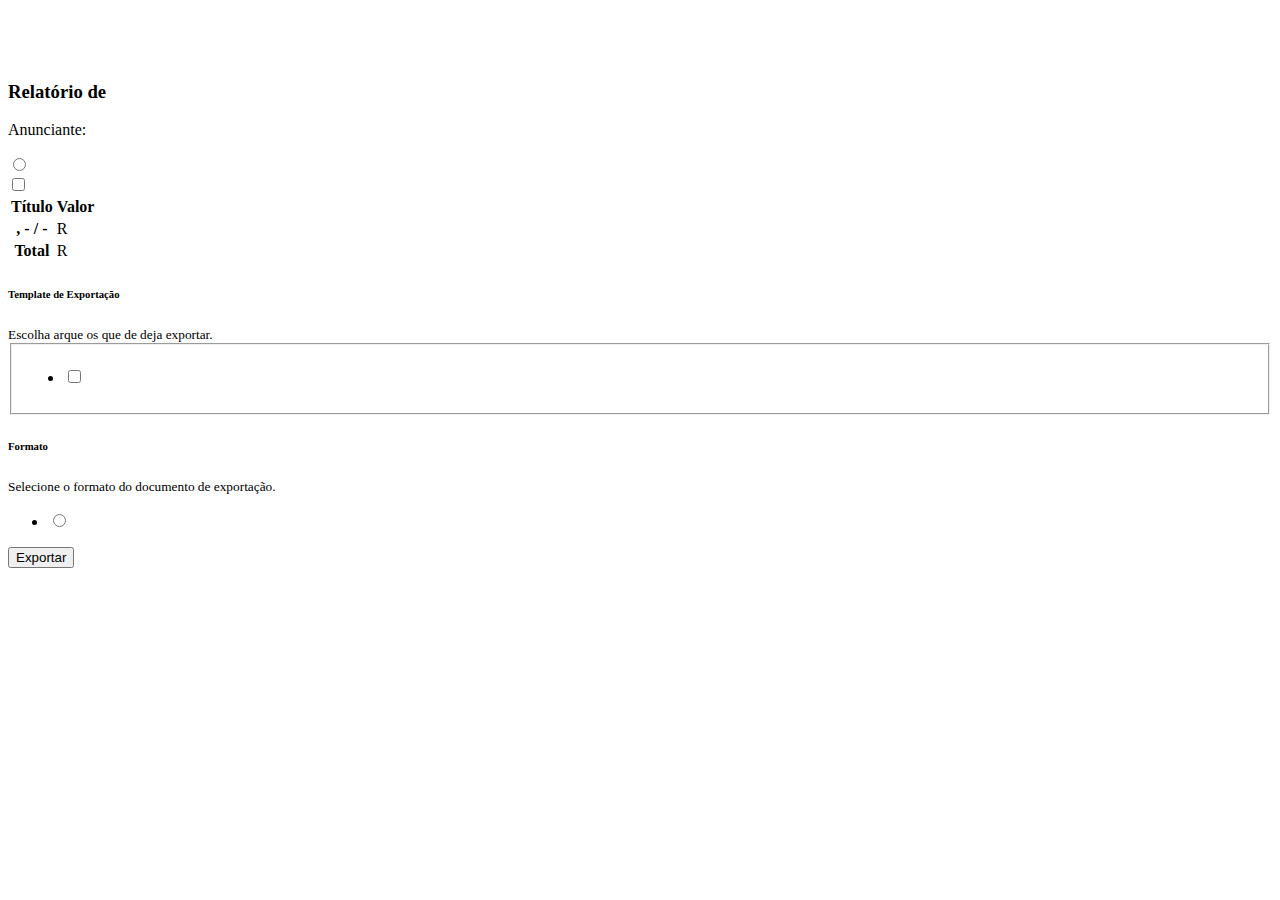
<file: src/main/resources/templates/relatorios/relatorio.html>
<!doctype html>
<html xmlns:th="http://www.w3.org/1999/xhtml" xmlns:sec="http://www.w3.org/1999/xhtml" lang="pt-br">
<div th:replace="fragments/header :: head">&nbsp;</div>
<body>
<div sec:authorize="isAuthenticated()">
    <div th:replace="fragments/header :: header-usuario-logado">&nbsp;</div>
</div>
<div sec:authorize="!isAuthenticated()">
    <div th:replace="fragments/header :: header-sem-usuario">&nbsp;</div>
</div>
<div class="container">
    <div class="row">
        <div class="col-6">
            <h3>Relatório de <span th:text="${finalidade}"></span></h3>
            <p>Anunciante: <span th:text="${nomeUsuario}"></span></p>
        </div>
        <div class="col-6">
            <form>
                <div class="custom-control custom-radio custom-control-inline"
                     th:each="formato : ${T(org.jacared.housepin.models.relatorio.EnumExportacao.Formato).values()}">
                    <input type="radio" th:id="${'campo_formato_' + formato}" name="formato"
                           class="custom-control-input" th:value="${formato}">
                    <label class="custom-control-label" th:for="${'campo_formato_' + formato}"
                           th:text="${formato}"></label>
                </div>

                <div class="custom-control custom-checkbox custom-control-inline"
                     th:each="template : ${T(org.jacared.housepin.models.relatorio.EnumExportacao.Componente).values()}">
                    <input type="checkbox" th:id="${'campo_template_' + template}" name="template"
                           class="custom-control-input" th:value="${template}">
                    <label class="custom-control-label" th:for="${'campo_template_' + template}"
                           th:text="${template}"></label>
                </div>
            </form>
        </div>
    </div>

    <table class="table table-bordered">
        <thead>
        <tr>
            <th scope="col">Título</th>
            <th scope="col">Valor</th>
        </tr>
        </thead>
        <tbody>
        <tr th:each="anuncio : ${anuncios}">
            <th scope="row">
                <span th:text="${anuncio.getEndereco().getLogradouro()}"></span>,
                <span th:text="${anuncio.getEndereco().getNumero()}"></span> -
                <span th:text="${anuncio.getEndereco().getCidade()}"></span> /
                <span th:text="${anuncio.getEndereco().getUf()}"></span> -
                <span th:text="${anuncio.getEndereco().getBairro()}"></span></th>
            <td>R<span th:text="${#numbers.formatCurrency(anuncio.getValor())}"></span></td>
        </tr>
        <tr>
            <th scope="row" class="text-right">Total</th>
            <td>R<span th:text="${#numbers.formatCurrency(valorTotal)}"></span></td>
        </tr>
        </tbody>
    </table>
</div>

<div id="modal-exportacao" class="modal">
    <form>
        <div class="modal-content">
            <h6>Template de Exportação</h6>
            <small>Escolha arque os que de deja exportar.</small>
            <fieldset class="checkbox-group required">
                <ul id="sortable">
                    <li th:each="componente : ${T(org.jacared.housepin.models.relatorio.EnumExportacao.Componente).values()}">
                        <label>
                            <input name="template-compoment" type="checkbox" th:value="${componente}">
                            <span th:text="${componente}"></span>
                        </label>
                    </li>
                </ul>
            </fieldset>
            <h6>Formato</h6>
            <small>Selecione o formato do documento de exportação.</small>
            <div>
                <ul>
                    <li th:each="formato : ${T(.domain.relatorio.Exportar.Formato).values()}">
                        <label>
                            <input name="formato" required type="radio" th:value="${formato}">
                            <span th:text="${formato}"></span>
                        </label>
                    </li>
                </ul>
            </div>
        </div>
        <div class="modal-footer">
            <button class="waves-effect waves-green btn-flat" type="submit">Exportar</button>
        </div>
    </form>
</div>

<div th:replace="fragments/footer :: footer">&nbsp;</div>
<div th:replace="fragments/scripts :: scripts">&nbsp;</div>
<script>
    $(document).ready(function () {
        $('.modal').modal();
    });

    let tipo = '';
    const baseUrl = '/relatorios/exportar?tipo=';

    function modal(t) {
        tipo = t;
        $('.modal').modal('open');
    }

    $('#modal-exportacao form').submit((event) => {
        event.preventDefault();
        if ($('.checkbox-group.required :checkbox:checked').length === 0) {
            return;
        }
        let template = [];
        $("input[type=checkbox]:checked").each(function () {
            template.push($(this).val());
        });
        let formato = $('input[type=radio]:checked').val();
        window.location.href = `${baseUrl}${tipo}&template=${template.join(',')}&formato=${formato}`;
    });
</script>
</body>
</html>
</file>
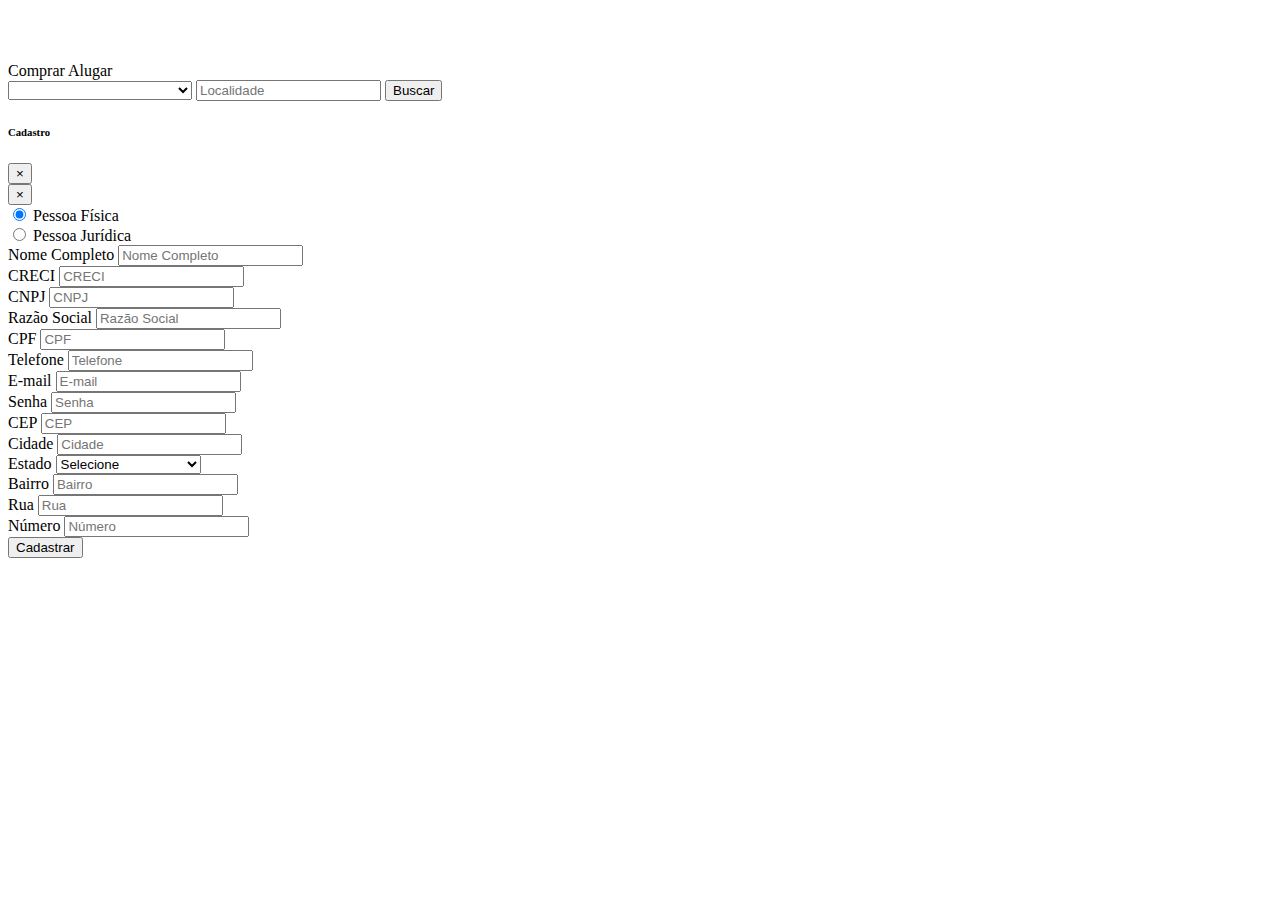
<file: src/main/resources/templates/usuario/cadastro.html>
<!doctype html>
<html lang="en" xmlns:th="http://www.w3.org/1999/xhtml" xmlns:sec="http://www.w3.org/1999/xhtml">
<div th:replace="fragments/header :: head">&nbsp;</div>
<body class="hp-background-gray">
<div sec:authorize="isAuthenticated()">
    <div th:replace="fragments/header :: header-usuario-logado">&nbsp;</div>
</div>
<div sec:authorize="!isAuthenticated()">
    <div th:replace="fragments/header :: header-sem-usuario">&nbsp;</div>
</div>
<div class="hp-search-interno">
    <div class="container">
        <div class="hp-base-formulario mx-auto">
            <div class="hp-finalidade font-weight-bold mr-1">
                <span class="item marcado" data-value="comprar">Comprar</span>
                <span class="item" data-value="alugar">Alugar</span>
                <input type="hidden" name="finalidade" value="comprar">
            </div>
            <select class="hp-select font-weight-bold ml-0 mr-0" name="state">
                <option></option>
                <optgroup label="RESIDENCIAL"><option value="15">Apart Hotel / Flat / Loft</option><option value="1">Apartamento</option><option value="14">Apto. Cobertura / Duplex</option><option value="11">Casa-Condomínio</option><option value="2">Casa-Térrea</option><option value="5">Kitnet</option><option value="6">Sobrado</option><option value="13">Sobrado-Condomínio</option><option value="4">Terreno</option><option value="12">Terreno-Condomínio</option></optgroup>
                <optgroup label="COMERCIAL"><option value="16">Área</option><option value="17">Casa Comercial</option><option value="18">Galpão / Depósito</option><option value="3">Imóvel Comercial</option><option value="19">Indústria / Fábrica</option><option value="20">Ponto Comercial</option><option value="21">Pousada / Hotel / Motel</option><option value="22">Sala / Salão / Loja</option></optgroup>
                <optgroup label="RURAL"><option value="7">Chácara</option><option value="8">Fazenda</option><option value="23">Haras</option><option value="9">Pesqueiro</option><option value="10">Sitio</option></optgroup>
            </select>
            <input type="" name="" class="hp-input font-weight-bold ml-0 bg-white pl-3 pr-3" placeholder="Localidade" />
            <button type="button" class="btn font-weight-bold pl-4 pr-4 hp-button-search">Buscar</button>
        </div>
    </div>
</div>

<div class="container pt-4">
    <h6 class="font-weight-bold mb-4">Cadastro</h6>

    <div class="row">
        <div class="col-xl-12 mb-4">

            <div class="alert alert-danger mt-0 mb-3 alert-dismissible fade show" role="alert" th:if="${errorMessage!=null}">
                <span th:text="${errorMessage}"></span>
                <button type="button" class="close" data-dismiss="alert" aria-label="Close">
                    <span aria-hidden="true">&times;</span>
                </button>
            </div>

            <div class="alert alert-success mt-0 mb-3 alert-dismissible fade show" role="alert" th:if="${successMessage!=null}">
                <span th:text="${successMessage}"></span>
                <button type="button" class="close" data-dismiss="alert" aria-label="Close">
                    <span aria-hidden="true">&times;</span>
                </button>
            </div>

            <form th:action="@{/usuario/cadastro}" th:object="${anunciante}" method="post">
                <div class="mb-3">
                    <div class="custom-control custom-radio custom-control-inline">
                        <input type="radio" id="campo_pessoa_fisica" name="campo_pessoa" class="custom-control-input" checked="checked">
                        <label class="custom-control-label" for="campo_pessoa_fisica">Pessoa Física</label>
                    </div>
                    <div class="custom-control custom-radio custom-control-inline">
                        <input type="radio" id="campo_pessoa_juridica" name="campo_pessoa" class="custom-control-input">
                        <label class="custom-control-label" for="campo_pessoa_juridica">Pessoa Jurídica</label>
                    </div>
                </div>
                <div class="form-row">
                    <div class="form-group col-md-4">
                        <label for="campo_nome_completo">Nome Completo</label>
                        <input type="text" class="form-control" id="campo_nome_completo" placeholder="Nome Completo" th:field="*{nome}">
                    </div>
                    <div class="form-group col-md-3">
                        <label for="campo_creci">CRECI</label>
                        <input type="text" class="form-control" id="campo_creci" placeholder="CRECI" th:field="*{creci}">
                    </div>
                </div>
                <div class="form-row hp-grupo-pessoa-fisica d-none">
                    <div class="form-group col-md-2">
                        <label for="campo_cnpj">CNPJ</label>
                        <input type="text" class="form-control cnpj" id="campo_cnpj" placeholder="CNPJ" th:field="*{cnpj}">
                    </div>
                    <div class="form-group col-md-3">
                        <label for="campo_razao_social">Razão Social</label>
                        <input type="text" class="form-control" id="campo_razao_social" placeholder="Razão Social" th:field="*{razaoSocial}">
                    </div>
                </div>
                <div class="form-row">
                    <div class="form-group col-md-3">
                        <label for="campo_cpf">CPF</label>
                        <input type="text" class="form-control cpf" id="campo_cpf" placeholder="CPF" th:field="*{cpf}">
                    </div>
                    <div class="form-group col-md-3">
                        <label for="campo_telefone">Telefone</label>
                        <input type="text" class="form-control telefone" id="campo_telefone" placeholder="Telefone" th:field="*{telefone}">
                    </div>

                    <div class="form-group col-md-3">
                        <label for="campo_email">E-mail</label>
                        <input type="email" class="form-control" id="campo_email" placeholder="E-mail" th:field="*{email}">
                    </div>
                    <div class="form-group col-md-3">
                        <label for="campo_senha">Senha</label>
                        <input type="password" class="form-control" id="campo_senha" placeholder="Senha" th:field="*{senha}">
                    </div>
                </div>
                <div class="form-row">
                    <div class="form-group col-md-2">
                        <label for="campo_cep">CEP</label>
                        <input type="text" class="form-control cep" id="campo_cep" placeholder="CEP" th:field="*{endereco.cep}">
                    </div>
                    <div class="form-group col-md-2">
                        <label for="campo_cidade">Cidade</label>
                        <input type="text" class="form-control" id="campo_cidade" placeholder="Cidade" th:field="*{endereco.cidade}">
                    </div>
                    <div class="form-group col-md-3">
                        <label for="campo_estado">Estado</label>
                        <select id="campo_estado" class="form-control" th:field="*{endereco.uf}">
                            <option value="" selected>Selecione</option>
                            <option value="AC">Acre</option>
                            <option value="AL">Alagoas</option>
                            <option value="AP">Amapá</option>
                            <option value="AM">Amazonas</option>
                            <option value="BA">Bahia</option>
                            <option value="CE">Ceará</option>
                            <option value="DF">Distrito Federal</option>
                            <option value="ES">Espírito Santo</option>
                            <option value="GO">Goiás</option>
                            <option value="MA">Maranhão</option>
                            <option value="MT">Mato Grosso</option>
                            <option value="MS">Mato Grosso do Sul</option>
                            <option value="MG">Minas Gerais</option>
                            <option value="PA">Pará</option>
                            <option value="PB">Paraíba</option>
                            <option value="PR">Paraná</option>
                            <option value="PE">Pernambuco</option>
                            <option value="PI">Piauí</option>
                            <option value="RJ">Rio de Janeiro</option>
                            <option value="RN">Rio Grande do Norte</option>
                            <option value="RS">Rio Grande do Sul</option>
                            <option value="RO">Rondônia</option>
                            <option value="RR">Roraima</option>
                            <option value="SC">Santa Catarina</option>
                            <option value="SP">São Paulo</option>
                            <option value="SE">Sergipe</option>
                            <option value="TO">Tocantins</option>
                        </select>
                    </div>
                    <div class="form-group col-md-2">
                        <label for="campo_bairro">Bairro</label>
                        <input type="text" class="form-control" id="campo_bairro" placeholder="Bairro" th:field="*{endereco.bairro}">
                    </div>
                    <div class="form-group col-md-2">
                        <label for="campo_rua">Rua</label>
                        <input type="text" class="form-control" id="campo_rua" placeholder="Rua" th:field="*{endereco.logradouro}">
                    </div>
                    <div class="form-group col-md-1">
                        <label for="campo_numero">Número</label>
                        <input type="text" class="form-control" id="campo_numero" placeholder="Número" th:field="*{endereco.numero}">
                    </div>
                </div>
                <button type="submit" class="btn btn-primary hp-round-button pl-5 pr-5">Cadastrar</button>
            </form>
        </div>
    </div>
</div>

<div th:replace="fragments/footer :: footer">&nbsp;</div>
<!-- Optional JavaScript -->
<!-- jQuery first, then Popper.js, then Bootstrap JS -->
<div th:replace="fragments/scripts :: scripts">&nbsp;</div>
</body>
</html>
</file>
<file: css/css.css>
* { font-family: 'Roboto', sans-serif !important; }
.hp-h-100 { height:100px !important; }
.hp-round-button { border-radius:25px !important; }
.hp-round-2 { border-radius:2px !important; }
.hp-border-light-gray { border-color:#BABABA !important; }
.hp-color-light-gray { color:#BABABA !important; }
.hp-color-partial-gray { color:#7E7E7E !important; }
.hp-color-gray { color:#505050 !important; }
.hp-color-red { color:#F23362 !important; }
.hp-background-red { background-color:#F23362 !important; }
.hp-background-gray { background-color:#F6F6F6 !important; }
.hp-font-size-16 { font-size:16px !important; }
.hp-font-size-14 { font-size:14px !important; }
.hp-font-size-12 { font-size:12px !important; }
.hp-font-size-10 { font-size:10px !important; }
.hp-line-height-20 { line-height:20px !important; }
.hp-line-height-18 { line-height:18px !important; }
.hp-line-height-16 { line-height:16px !important; }
.hp-line-height-14 { line-height:14px !important; }
.hp-line-height-12 { line-height:12px !important; }
.hp-line-height-10 { line-height:10px !important; }

.hp-hover-button-anunciar:hover { background-color:#F23362 !important;color:#FFF !important;border-color:#F23362 !important; }
.hp-hover-text-entrar:hover { color:#303438 !important;}

.hp-search-home { background-image:url('../images/bg-search.png');height:230px !important;padding-top:70px; }
.hp-search-interno { background-image:url('../images/bg-search.png');height:128px !important;padding-top:10px; }
.hp-base-formulario { width:830px;height:50px;background-color:#FFF;display:block;margin-top:30px;-webkit-border-radius: 30px;-moz-border-radius: 30px;border-radius: 30px;position:relative; }
.hp-base-formulario .hp-finalidade { width:auto;height:50px;display:block;padding-top:13px;float:left; }
.hp-base-formulario .hp-finalidade > span { cursor:pointer;transition: 0.2s;color:#424242;border-right:1px solid #E2E2E2;padding:15px 20px;height:50px; }
.hp-base-formulario .hp-finalidade > span.marcado { color:#F23362; }
.hp-base-formulario .hp-finalidade > span:hover { color:#F23362; }
.hp-base-formulario .hp-select { border: 0 !important;width: 240px;height: 48px;border-radius:0px !important; }
.hp-base-formulario .hp-input { border: 0 !important;width: 240px;height: 50px;border-left:1px solid #E2E2E2 !important; }
.hp-base-formulario .hp-button-search { border: 0 !important;height: 50px;background-color:#F23362;color:#FFF;float:right;-webkit-border-radius: 30px;-webkit-border-top-left-radius: 0px;-webkit-border-bottom-left-radius: 0px;-moz-border-radius: 30px;-moz-border-radius-topleft: 0px;-moz-border-radius-bottomleft: 0px;border-radius: 30px;border-top-left-radius: 0px;border-bottom-left-radius: 0px; }


.select2-container { box-sizing: border-box;display: inline-block;margin: 0;position: relative;vertical-align: middle; }
.select2-container .select2-selection--single { box-sizing: border-box;cursor: pointer;display: block;height: 28px;user-select: none;-webkit-user-select: none; }
.select2-container .select2-selection--single .select2-selection__rendered { display: block;padding-left: 8px;padding-right: 20px;overflow: hidden;text-overflow: ellipsis;white-space: nowrap; }
.select2-container .select2-selection--single .select2-selection__clear { position: relative; }
.select2-container[dir="rtl"] .select2-selection--single .select2-selection__rendered { padding-right: 8px;padding-left: 20px; }
.select2-container .select2-selection--multiple { box-sizing: border-box;cursor: pointer;display: block;min-height: 32px;user-select: none;-webkit-user-select: none; }
.select2-container .select2-selection--multiple .select2-selection__rendered { display: inline-block;overflow: hidden;padding-left: 8px;text-overflow: ellipsis;white-space: nowrap; }
.select2-container .select2-search--inline { float: left; }
.select2-container .select2-search--inline .select2-search__field { box-sizing: border-box;border: none;font-size: 100%;margin-top: 5px;padding: 0; }
.select2-container .select2-search--inline .select2-search__field::-webkit-search-cancel-button { -webkit-appearance: none; }
.select2-dropdown { background-color: white;border: 1px solid #aaa;border-radius: 4px;box-sizing: border-box;display: block;position: absolute;left: -100000px;width: 100%;z-index: 1051; }
.select2-results { display: block; }
.select2-results__options { list-style: none;margin: 0;padding: 0; }
.select2-results__option { padding: 6px;user-select: none;-webkit-user-select: none; }
.select2-results__option[aria-selected] { cursor: pointer; }
.select2-container--open .select2-dropdown { left: 0; }
.select2-container--open .select2-dropdown--above { border-bottom: none;border-bottom-left-radius: 0;border-bottom-right-radius: 0; }
.select2-container--open .select2-dropdown--below { border-top: none;border-top-left-radius: 0;border-top-right-radius: 0;top:9px; }
.select2-search--dropdown { display: block;padding: 4px; }
.select2-search--dropdown .select2-search__field { padding: 4px;width: 100%;box-sizing: border-box; }
.select2-search--dropdown .select2-search__field::-webkit-search-cancel-button { -webkit-appearance: none; }
.select2-search--dropdown.select2-search--hide { display: none; }
.select2-close-mask { border: 0;margin: 0;padding: 0;display: block;position: fixed;left: 0;top: 0;min-height: 100%;min-width: 100%;height: auto;width: auto;opacity: 0;z-index: 99;background-color: #fff;filter: alpha(opacity=0); }
.select2-hidden-accessible { border: 0 !important;clip: rect(0 0 0 0) !important;height: 1px !important;margin: -1px !important;overflow: hidden !important;padding: 0 !important;position: absolute !important;width: 1px !important; }
.select2-container--default .select2-selection--single { background-color: #fff;border-radius: 4px; }
.select2-container--default .select2-selection--single .select2-selection__rendered { color: #444;line-height: 28px; }
.select2-container--default .select2-selection--single .select2-selection__clear { cursor: pointer;float: right;font-weight: bold; }
.select2-container--default .select2-selection--single .select2-selection__placeholder { color: #999; }
.select2-container--default .select2-selection--single .select2-selection__arrow { height: 26px;position: absolute;top: 1px;right: 1px;width: 20px; }
.select2-container--default .select2-selection--single .select2-selection__arrow b { border-color: #888 transparent transparent transparent;border-style: solid;border-width: 5px 4px 0 4px;height: 0;left: 50%;margin-left: -4px;margin-top: -2px;position: absolute;top: 50%;width: 0; }
.select2-container--default[dir="rtl"] .select2-selection--single .select2-selection__clear { float: left; }
.select2-container--default[dir="rtl"] .select2-selection--single .select2-selection__arrow { left: 1px;right: auto; }
.select2-container--default.select2-container--disabled .select2-selection--single { background-color: #eee;cursor: default; }
.select2-container--default.select2-container--disabled .select2-selection--single .select2-selection__clear { display: none; }
.select2-container--default.select2-container--open .select2-selection--single .select2-selection__arrow b { border-color: transparent transparent #888 transparent;border-width: 0 4px 5px 4px; }
.select2-container--default .select2-selection--multiple { background-color: white;border: 1px solid #aaa;border-radius: 4px;cursor: text; }
.select2-container--default .select2-selection--multiple .select2-selection__rendered { box-sizing: border-box;list-style: none;margin: 0;padding: 0 5px;width: 100%; }
.select2-container--default .select2-selection--multiple .select2-selection__rendered li { list-style: none; }
.select2-container--default .select2-selection--multiple .select2-selection__placeholder { color: #999;margin-top: 5px;float: left; }
.select2-container--default .select2-selection--multiple .select2-selection__clear { cursor: pointer;float: right;font-weight: bold;margin-top: 5px;margin-right: 10px; }
.select2-container--default .select2-selection--multiple .select2-selection__choice { background-color: #e4e4e4;border: 1px solid #aaa;border-radius: 4px;cursor: default;float: left;margin-right: 5px;margin-top: 5px;padding: 0 5px; }
.select2-container--default .select2-selection--multiple .select2-selection__choice__remove { color: #999;cursor: pointer;display: inline-block;font-weight: bold;margin-right: 2px; }
.select2-container--default .select2-selection--multiple .select2-selection__choice__remove:hover { color: #333; }
.select2-container--default[dir="rtl"] .select2-selection--multiple .select2-selection__choice, .select2-container--default[dir="rtl"] .select2-selection--multiple .select2-selection__placeholder, .select2-container--default[dir="rtl"] .select2-selection--multiple .select2-search--inline { float: right; }
.select2-container--default[dir="rtl"] .select2-selection--multiple .select2-selection__choice { margin-left: 5px;margin-right: auto; }
.select2-container--default[dir="rtl"] .select2-selection--multiple .select2-selection__choice__remove { margin-left: 2px;margin-right: auto; }
.select2-container--default.select2-container--focus .select2-selection--multiple { border: solid black 1px;outline: 0; }
.select2-container--default.select2-container--disabled .select2-selection--multiple { background-color: #eee;cursor: default; }
.select2-container--default.select2-container--disabled .select2-selection__choice__remove { display: none; }
.select2-container--default.select2-container--open.select2-container--above .select2-selection--single, .select2-container--default.select2-container--open.select2-container--above .select2-selection--multiple { border-top-left-radius: 0;border-top-right-radius: 0; }
.select2-container--default.select2-container--open.select2-container--below .select2-selection--single, .select2-container--default.select2-container--open.select2-container--below .select2-selection--multiple { border-bottom-left-radius: 0;border-bottom-right-radius: 0; }
.select2-container--default .select2-search--dropdown .select2-search__field { border: 1px solid #aaa; }
.select2-container--default .select2-search--inline .select2-search__field { background: transparent;border: none;outline: 0;box-shadow: none;-webkit-appearance: textfield; }
.select2-container--default .select2-results > .select2-results__options { max-height: 200px;overflow-y: auto; }
.select2-container--default .select2-results__option[role=group] { padding: 0; }
.select2-container--default .select2-results__option[aria-disabled=true] { color: #999; }
.select2-container--default .select2-results__option[aria-selected=true] { background-color: #ddd; }
.select2-container--default .select2-results__option .select2-results__option { padding-left: 1em; }
.select2-container--default .select2-results__option .select2-results__option .select2-results__group { padding-left: 0; }
.select2-container--default .select2-results__option .select2-results__option .select2-results__option { margin-left: -1em;padding-left: 2em; }
.select2-container--default .select2-results__option .select2-results__option .select2-results__option .select2-results__option { margin-left: -2em;padding-left: 3em; }
.select2-container--default .select2-results__option .select2-results__option .select2-results__option .select2-results__option .select2-results__option { margin-left: -3em;padding-left: 4em; }
.select2-container--default .select2-results__option .select2-results__option .select2-results__option .select2-results__option .select2-results__option .select2-results__option { margin-left: -4em;padding-left: 5em; }
.select2-container--default .select2-results__option .select2-results__option .select2-results__option .select2-results__option .select2-results__option .select2-results__option .select2-results__option { margin-left: -5em;padding-left: 6em; }
.select2-container--default .select2-results__option--highlighted[aria-selected] { background-color: #5897fb;color: white; }
.select2-container--default .select2-results__group { cursor: default;display: block;padding: 6px; }
.select2-container--classic .select2-selection--single { background-color: #f7f7f7;border: 1px solid #aaa;border-radius: 4px;outline: 0;background-image: -webkit-linear-gradient(top, white 50%, #eeeeee 100%);background-image: -o-linear-gradient(top, white 50%, #eeeeee 100%);background-image: linear-gradient(to bottom, white 50%, #eeeeee 100%);background-repeat: repeat-x;filter: progid:DXImageTransform.Microsoft.gradient(startColorstr='#FFFFFFFF', endColorstr='#FFEEEEEE', GradientType=0); }
.select2-container--classic .select2-selection--single:focus { border: 1px solid #5897fb; }
.select2-container--classic .select2-selection--single .select2-selection__rendered { color: #444;line-height: 28px; }
.select2-container--classic .select2-selection--single .select2-selection__clear { cursor: pointer;float: right;font-weight: bold;margin-right: 10px; }
.select2-container--classic .select2-selection--single .select2-selection__placeholder { color: #999; }
.select2-container--classic .select2-selection--single .select2-selection__arrow { background-color: #ddd;border: none;border-left: 1px solid #aaa;border-top-right-radius: 4px;border-bottom-right-radius: 4px;height: 26px;position: absolute;top: 1px;right: 1px;width: 20px;background-image: -webkit-linear-gradient(top, #eeeeee 50%, #cccccc 100%);background-image: -o-linear-gradient(top, #eeeeee 50%, #cccccc 100%);background-image: linear-gradient(to bottom, #eeeeee 50%, #cccccc 100%);background-repeat: repeat-x;filter: progid:DXImageTransform.Microsoft.gradient(startColorstr='#FFEEEEEE', endColorstr='#FFCCCCCC', GradientType=0); }
.select2-container--classic .select2-selection--single .select2-selection__arrow b { border-color: #888 transparent transparent transparent;border-style: solid;border-width: 5px 4px 0 4px;height: 0;left: 50%;margin-left: -4px;margin-top: -2px;position: absolute;top: 50%;width: 0; }
.select2-container--classic[dir="rtl"] .select2-selection--single .select2-selection__clear { float: left; }
.select2-container--classic[dir="rtl"] .select2-selection--single .select2-selection__arrow { border: none;border-right: 1px solid #aaa;border-radius: 0;border-top-left-radius: 4px;border-bottom-left-radius: 4px;left: 1px;right: auto; }
.select2-container--classic.select2-container--open .select2-selection--single { border: 1px solid #5897fb; }
.select2-container--classic.select2-container--open .select2-selection--single .select2-selection__arrow { background: transparent;border: none; }
.select2-container--classic.select2-container--open .select2-selection--single .select2-selection__arrow b { border-color: transparent transparent #888 transparent;border-width: 0 4px 5px 4px; }
.select2-container--classic.select2-container--open.select2-container--above .select2-selection--single { border-top: none;border-top-left-radius: 0;border-top-right-radius: 0;background-image: -webkit-linear-gradient(top, white 0%, #eeeeee 50%);background-image: -o-linear-gradient(top, white 0%, #eeeeee 50%);background-image: linear-gradient(to bottom, white 0%, #eeeeee 50%);background-repeat: repeat-x;filter: progid:DXImageTransform.Microsoft.gradient(startColorstr='#FFFFFFFF', endColorstr='#FFEEEEEE', GradientType=0); }
.select2-container--classic.select2-container--open.select2-container--below .select2-selection--single { border-bottom: none;border-bottom-left-radius: 0;border-bottom-right-radius: 0;background-image: -webkit-linear-gradient(top, #eeeeee 50%, white 100%);background-image: -o-linear-gradient(top, #eeeeee 50%, white 100%);background-image: linear-gradient(to bottom, #eeeeee 50%, white 100%);background-repeat: repeat-x;filter: progid:DXImageTransform.Microsoft.gradient(startColorstr='#FFEEEEEE', endColorstr='#FFFFFFFF', GradientType=0); }
.select2-container--classic .select2-selection--multiple { background-color: white;border: 1px solid #aaa;border-radius: 4px;cursor: text;outline: 0; }
.select2-container--classic .select2-selection--multiple:focus { border: 1px solid #5897fb; }
.select2-container--classic .select2-selection--multiple .select2-selection__rendered { list-style: none;margin: 0;padding: 0 5px; }
.select2-container--classic .select2-selection--multiple .select2-selection__clear { display: none; }
.select2-container--classic .select2-selection--multiple .select2-selection__choice { background-color: #e4e4e4;border: 1px solid #aaa;border-radius: 4px;cursor: default;float: left;margin-right: 5px;margin-top: 5px;padding: 0 5px; }
.select2-container--classic .select2-selection--multiple .select2-selection__choice__remove { color: #888;cursor: pointer;display: inline-block;font-weight: bold;margin-right: 2px; }
.select2-container--classic .select2-selection--multiple .select2-selection__choice__remove:hover { color: #555; }
.select2-container--classic[dir="rtl"] .select2-selection--multiple .select2-selection__choice { float: right; }
.select2-container--classic[dir="rtl"] .select2-selection--multiple .select2-selection__choice { margin-left: 5px;margin-right: auto; }
.select2-container--classic[dir="rtl"] .select2-selection--multiple .select2-selection__choice__remove { margin-left: 2px;margin-right: auto; }
.select2-container--classic.select2-container--open .select2-selection--multiple { border: 1px solid #5897fb; }
.select2-container--classic.select2-container--open.select2-container--above .select2-selection--multiple { border-top: none;border-top-left-radius: 0;border-top-right-radius: 0; }
.select2-container--classic.select2-container--open.select2-container--below .select2-selection--multiple { border-bottom: none;border-bottom-left-radius: 0;border-bottom-right-radius: 0; }
.select2-container--classic .select2-search--dropdown .select2-search__field { border: 1px solid #aaa;outline: 0; }
.select2-container--classic .select2-search--inline .select2-search__field { outline: 0;box-shadow: none; }
.select2-container--classic .select2-dropdown { background-color: white;border: 1px solid transparent; }
.select2-container--classic .select2-dropdown--above { border-bottom: none; }
.select2-container--classic .select2-dropdown--below { border-top: none; }
.select2-container--classic .select2-results > .select2-results__options { max-height: 200px;overflow-y: auto; }
.select2-container--classic .select2-results__option[role=group] { padding: 0; }
.select2-container--classic .select2-results__option[aria-disabled=true] { color: grey; }
.select2-container--classic .select2-results__option--highlighted[aria-selected] { background-color: #3875d7;color: white; }
.select2-container--classic .select2-results__group { cursor: default;display: block;padding: 6px; }
.select2-container--classic.select2-container--open .select2-dropdown { order-color: #5897fb; }
</file>
